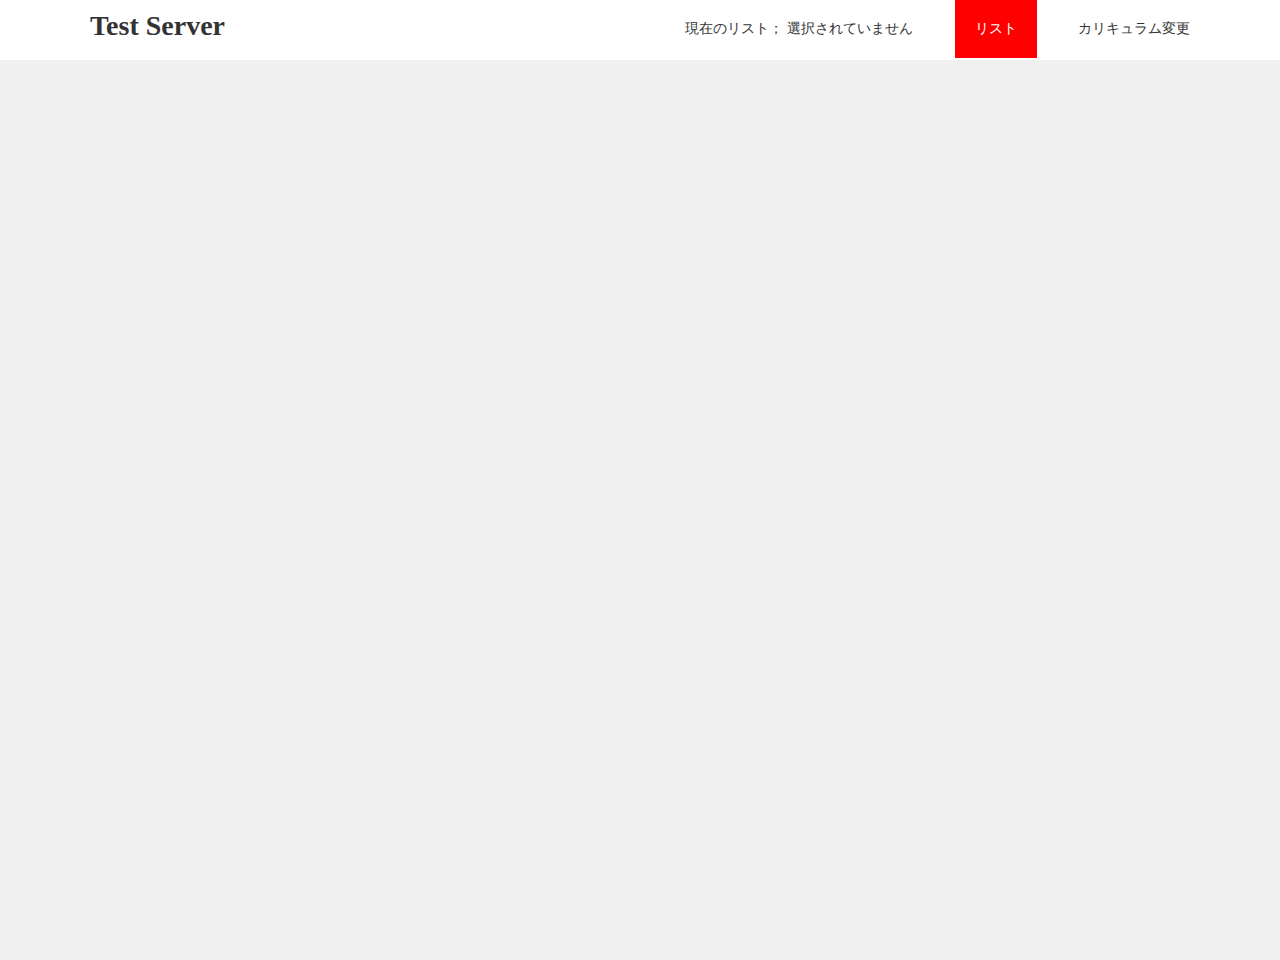
<file: JS/index.html>
<!DOCTYPE html>
<html>
 <head>
   <link rel="stylesheet" href="style.css">
   <meta charset="UTF-8">
   <title>JavaScriptの練習サイト</title>
  </head>
  <body>
    <header>
      <div class="heading">
        <h1 class="title">Test Server</h1>
      </div>
      <div class="navbar">
        <ul class="nav-lists">
          <li class="list-status">
            現在のリスト；
            <span id="current-list">選択されていません</span>
          </li>
          <li class="background-red" id="lists">リスト
          </li>
          <li>カリキュラム変更</li>
        </ul>
        <ul class="show-lists hidden" id="pull-down">
          <li class="pull-down-list"><a href="https://www.google.com/">リスト1</a></li>
          <li class="pull-down-list">リスト2</li>
          <li class="pull-down-list">リスト3</li>
          <li class="pull-down-list">リスト4</li>
        </ul>
      </div>
    </header>
    <div class="contents"></div>
  </body>
  <script src="script.js"></script>
   </html>
</file>
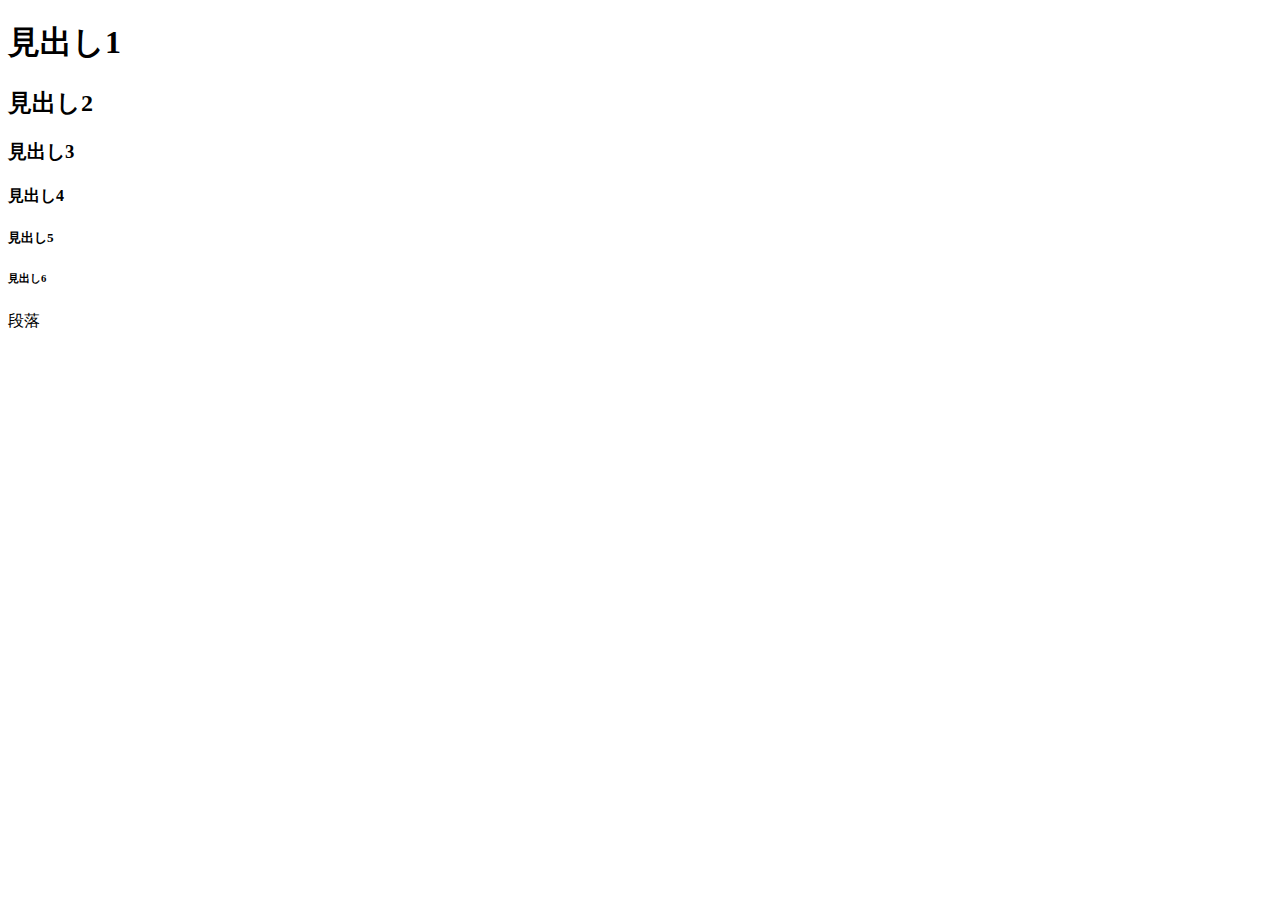
<file: study1-2/task1-2.html>
<!DOCTYPE html>
<html lang="ja">
<head>
    <meta charset="UTF-8">
    <meta http-equiv="X-UA-Compatible" content="IE=edge">
    <meta name="viewport" content="width=device-width, initial-scale=1.0">
    <title>タイトル</title>
</head>
<body>
    <h1>見出し1</h1>
    <h2>見出し2</h2>
    <h3>見出し3</h3>
    <h4>見出し4</h4>
    <h5>見出し5</h5>
    <h6>見出し6</h6>
    <p>段落</p>
</body>
</html>
</file>
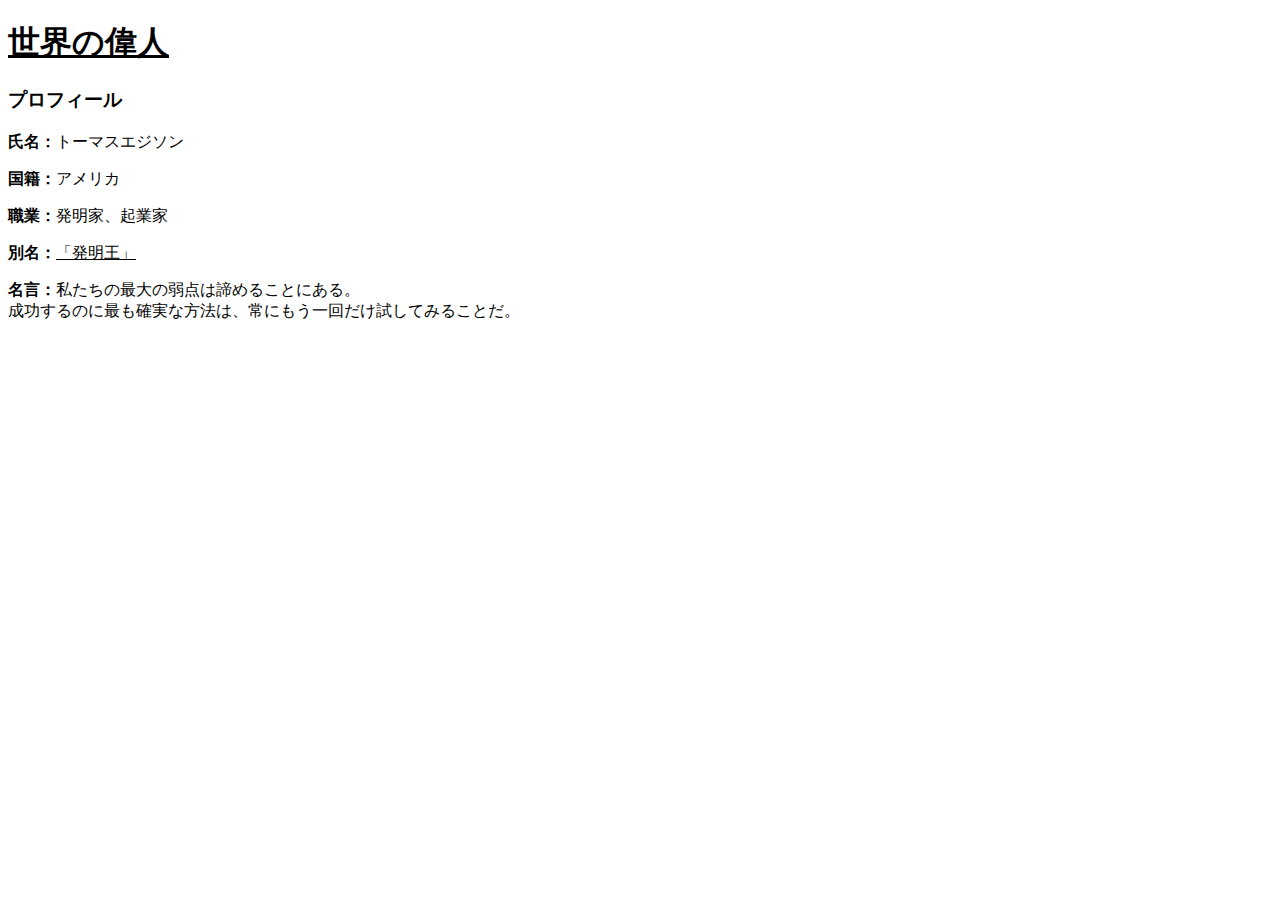
<file: study1-3/task1-3.html>
<!DOCTYPE html>
<html lang="ja">  <!--グローバル属性、HTMLを日本語を指定-->
 <head>
   <meta charset="UTF-8">  <!--グローバルではない属性、エンコードの指定、UTF-8-->
   <title>task1-3</title> <!--ファイル名と同じ-->
 </head>
 <body>
   <!--世界の偉人〜名言までを１つのまとまりにしましょう-->
   <div>
       <h1><u>世界の偉人</u></h1>  <!--1番目大きな見出し アンダーバーの設定-->
       <h3>プロフィール</h3>  <!--3番目に大きな見出し-->
       <!-- 氏名〜名言まで段落要素で分ける -->
       <p><strong>氏名：</strong>トーマスエジソン</p>  <!--氏名：は太字-->
       <p><strong>国籍：</strong>アメリカ</p>  <!--国籍：は太字-->
       <p><strong>職業：</strong>発明家、起業家</p>  <!--職業：は太字-->
       <p><strong>別名：</strong><u>「発明王」</u></p>  <!--別名：は太字・「発明王」はアンダーバー -->
       <p><strong>名言：</strong>私たちの最大の弱点は諦めることにある。<br>成功するのに最も確実な方法は、常にもう一回だけ試してみることだ。<br></p>  <!--名言：は太文字、句点で改行-->
   </div>
 </body>
</html>
</file>
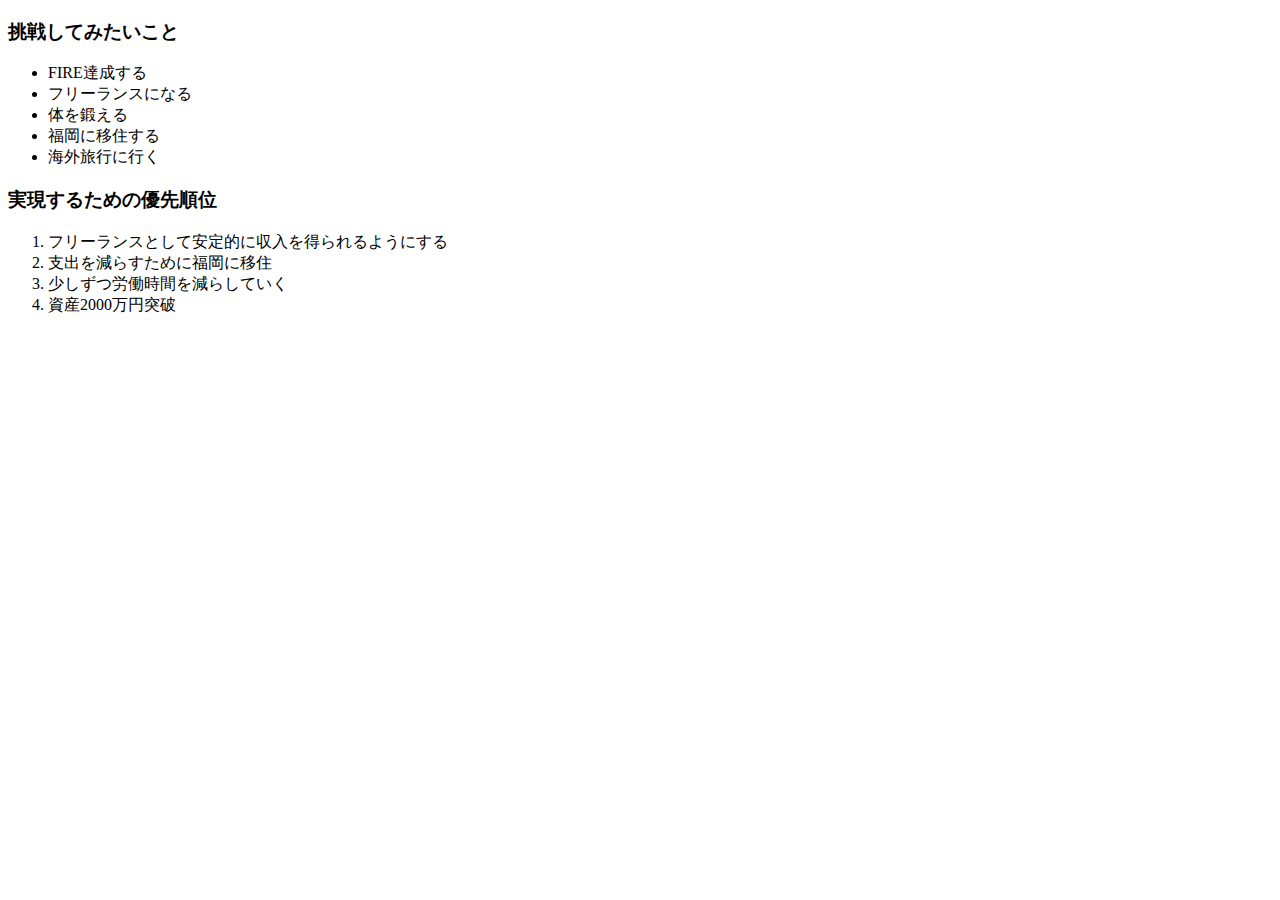
<file: study1-4/task1-4.html>
<!DOCTYPE html>
<html lang="ja">
 <head>
   <meta charset="UTF-8"/>
   <title>task1-4</title>
 </head>
 <body>
<!-- 見出しの大きさ3で「挑戦してみたいこと」を作成-->
<h3>挑戦してみたいこと</h3>
<!-- リスト作成 -->
<!-- 「自分の挑戦してみたいこと」５つ記述してください -->
 <ul>
     <li>FIRE達成する</li>
     <li>フリーランスになる</li>
     <li>体を鍛える</li>
     <li>福岡に移住する</li>
     <li>海外旅行に行く</li>
 </ul>
<!-- 見出しの大きさ3で「実現するための優先順位」を作成-->
<h3>実現するための優先順位</h3>
<!-- ナンバー付きのリスト作成 -->
<!-- 「挑戦してみたいこと」の内の1つを実現させるための必要な手順を優先順位を付けて1~4つ記述してください-->
<ol>
    <li>フリーランスとして安定的に収入を得られるようにする</li>
    <li>支出を減らすために福岡に移住</li>
    <li>少しずつ労働時間を減らしていく</li>
    <li>資産2000万円突破</li>
</ol>
 </body>
</html>
 
<!--何の要素をどこに使うか、閉じタグの位置を間違えないようにしよう-->
<!--困ったら本ページをブラウザに表示させてみましょう-->
</file>
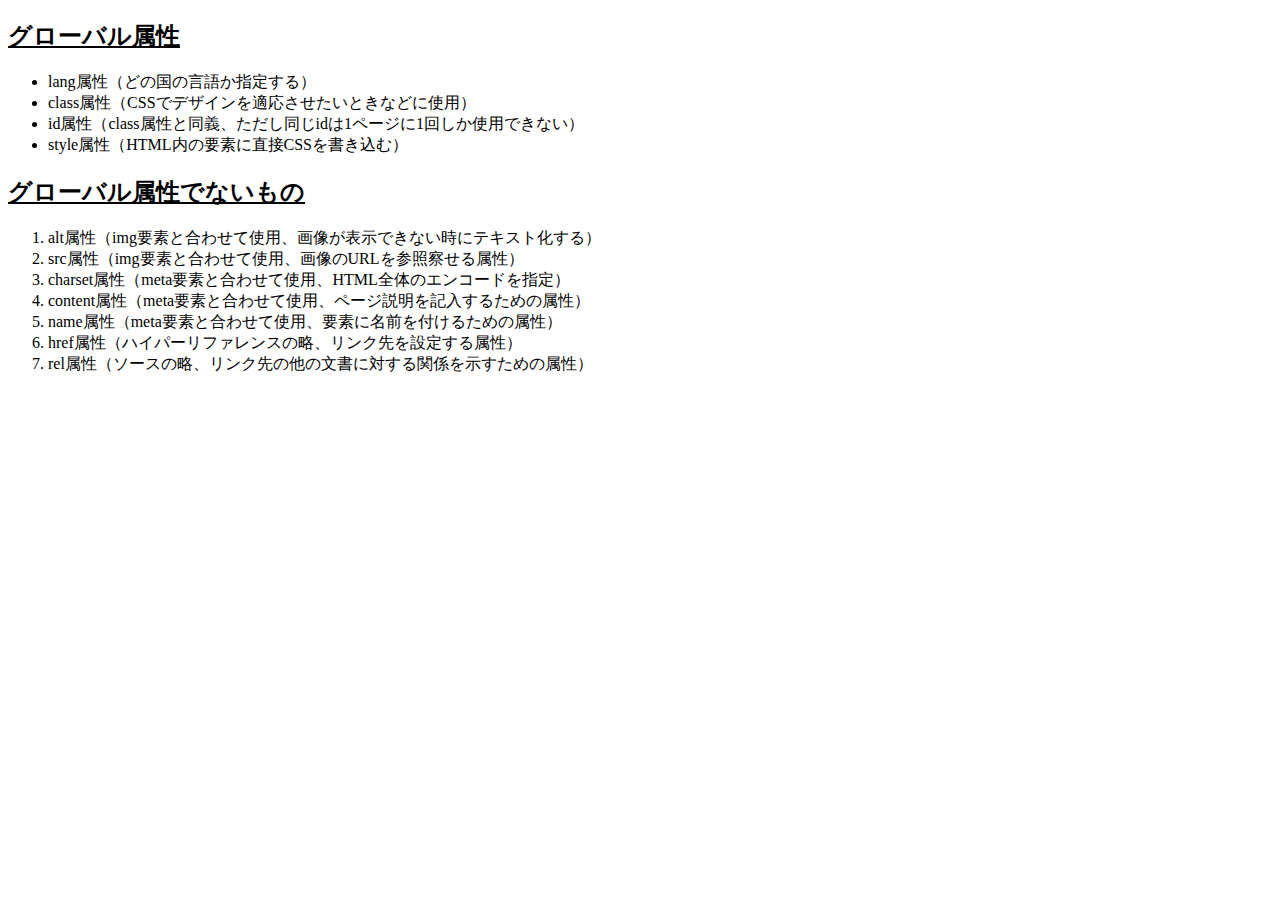
<file: study1-5/task1-5.html>
<!DOCTYPE html>
<html lang="ja">
 <head>
   <meta charset="UTF-8">
   <title>task1-5</title>
 </head>
 <body>
   <h2><u>グローバル属性</u></h2>
     <!-- h2グローバル属性にアンダーバーの設定 -->
     <!-- グローバル属性の一覧を番号なしリストで作成しましょう -->
     <ul>
         <li>lang属性（どの国の言語か指定する）</li>
         <li>class属性（CSSでデザインを適応させたいときなどに使用）</li>
         <li>id属性（class属性と同義、ただし同じidは1ページに1回しか使用できない）</li>
         <li>style属性（HTML内の要素に直接CSSを書き込む）</li>
     </ul>
   <h2><u>グローバル属性でないもの</u></h2>
     <!-- h2グローバル属性でないものにアンダーバーの設定 -->
     <!-- グローバル属性でないもの一覧を番号ありのリストで作成しましょう -->
     <ol>
         <li>alt属性（img要素と合わせて使用、画像が表示できない時にテキスト化する）</li>
         <li>src属性（img要素と合わせて使用、画像のURLを参照察せる属性）</li>
         <li>charset属性（meta要素と合わせて使用、HTML全体のエンコードを指定）</li>
         <li>content属性（meta要素と合わせて使用、ページ説明を記入するための属性）</li>
         <li>name属性（meta要素と合わせて使用、要素に名前を付けるための属性）</li>
         <li>href属性（ハイパーリファレンスの略、リンク先を設定する属性）</li>
         <li>rel属性（ソースの略、リンク先の他の文書に対する関係を示すための属性）</li>
     </ol>
 </body>
</html>
</file>
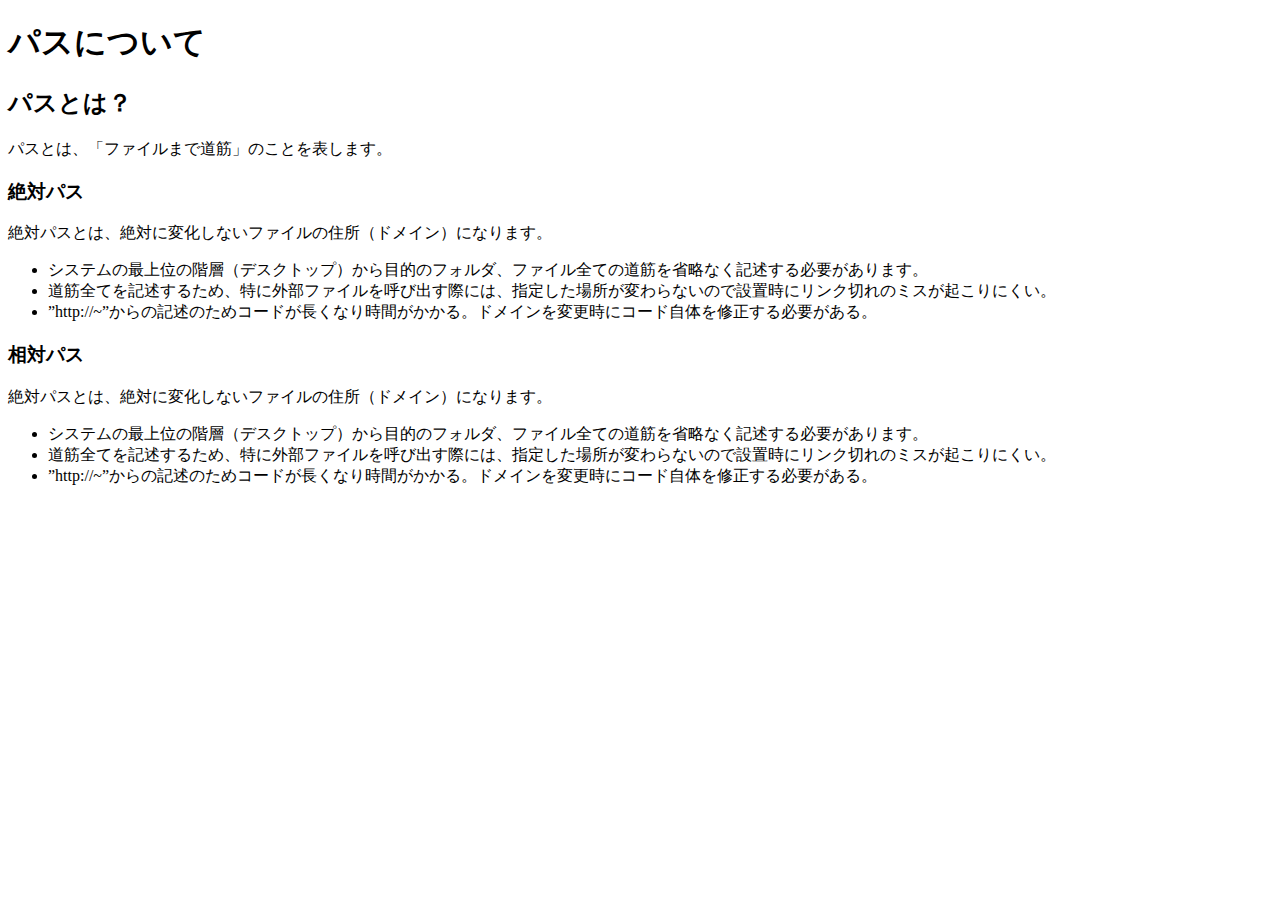
<file: study1-6/task1-6.html>
<!DOCTYPE html>
<html lang="ja">
 <head>
   <meta charset="UTF-8">
   <title>task1-6</title>
 </head>
 <body>
   <h1>パスについて</h1>
   <h2>パスとは？</h2>
   <!-- 段落要素を用いてパスとは何か説明 -->
   <p>パスとは、「ファイルまで道筋」のことを表します。</p>
   <h3>絶対パス</h3>
   <!-- 段落要素を用いて絶対パスとは何か説明 -->
   <p>絶対パスとは、絶対に変化しないファイルの住所（ドメイン）になります。</p>
     <!-- 以下の内容をリスト化しましょう -->
     <ul>
        <!-- 絶対パスの特徴 -->
        <li>システムの最上位の階層（デスクトップ）から目的のフォルダ、ファイル全ての道筋を省略なく記述する必要があります。</li>
        <!-- 絶対パスのメリット -->
        <li>道筋全てを記述するため、特に外部ファイルを呼び出す際には、指定した場所が変わらないので設置時にリンク切れのミスが起こりにくい。</li>
        <!-- 絶対パスのデメリット -->
        <li> ”http://~”からの記述のためコードが長くなり時間がかかる。ドメインを変更時にコード自体を修正する必要がある。</li>
     </ul>
       
 
   <h3>相対パス</h3>
   <!-- 段落要素を用いて相対パスとは何か説明 -->
   <p>絶対パスとは、絶対に変化しないファイルの住所（ドメイン）になります。</p>
   <!-- 以下の内容をリスト化しましょう -->
   <ul>
        <!-- 相対パスの特徴 -->
        <li>システムの最上位の階層（デスクトップ）から目的のフォルダ、ファイル全ての道筋を省略なく記述する必要があります。</li>
        <!-- 相対パスのメリット -->
        <li>道筋全てを記述するため、特に外部ファイルを呼び出す際には、指定した場所が変わらないので設置時にリンク切れのミスが起こりにくい。</li>
        <!-- 相対パスのデメリット -->
        <li>”http://~”からの記述のためコードが長くなり時間がかかる。ドメインを変更時にコード自体を修正する必要がある。</li>
   </ul>
     
 </body>
</html>
</file>
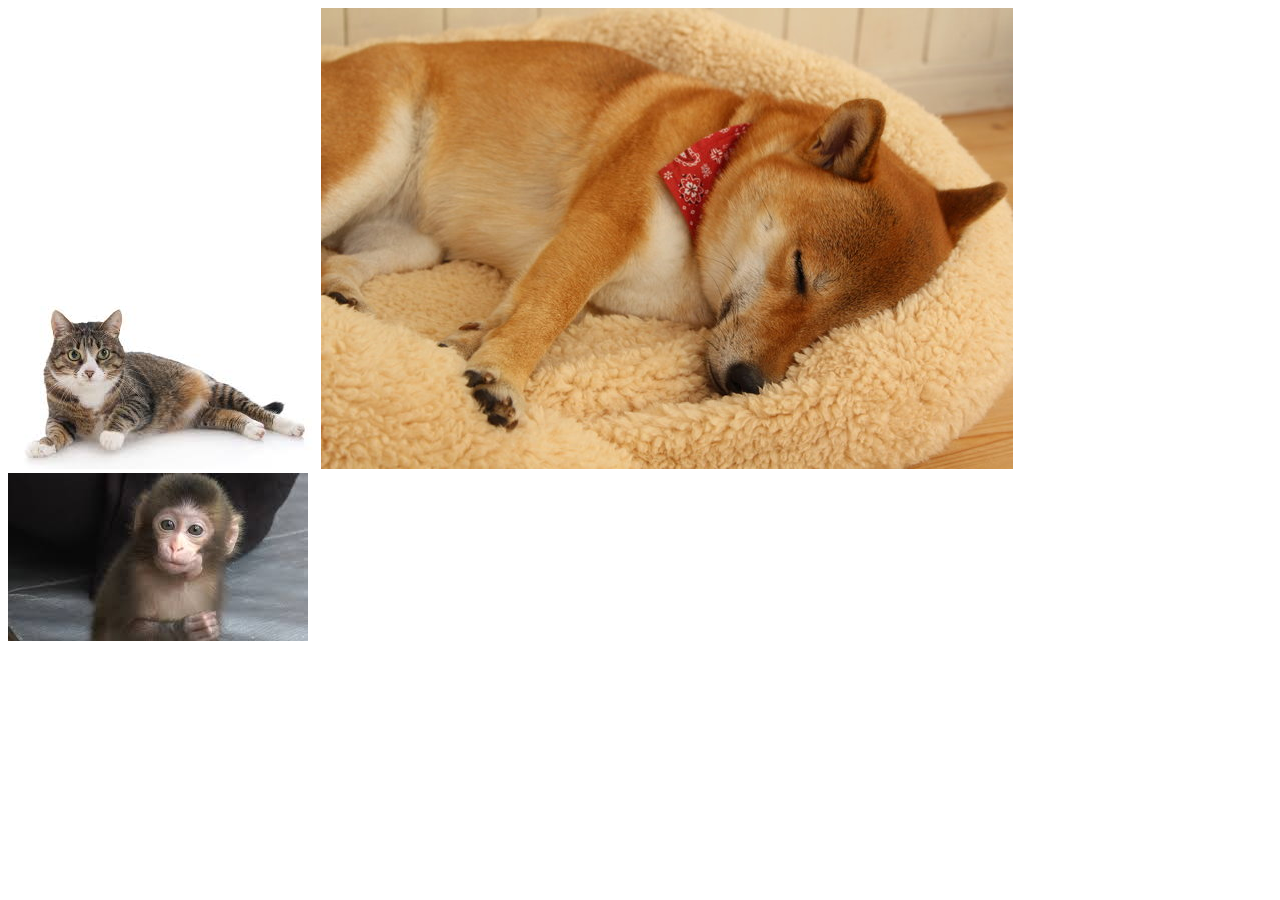
<file: study1-7/task1-7.html>
<!DOCTYPE html>
<html lang="ja">
<head>
 <meta charset="UTF-8">
 <title>task1-7</title>
</head>
<body>
 <!-- 好きな画像を3つ指定してみましょう -->
 <!-- 指定する際は<alt>属性も付与しましょう -->
     <img src="img/cat.jpeg" alt="cat">
     <img src="img/dog.jpeg" alt="dog">
     <img src="img/monkey.jpeg" alt="monkey">
</body>
</html>
</file>
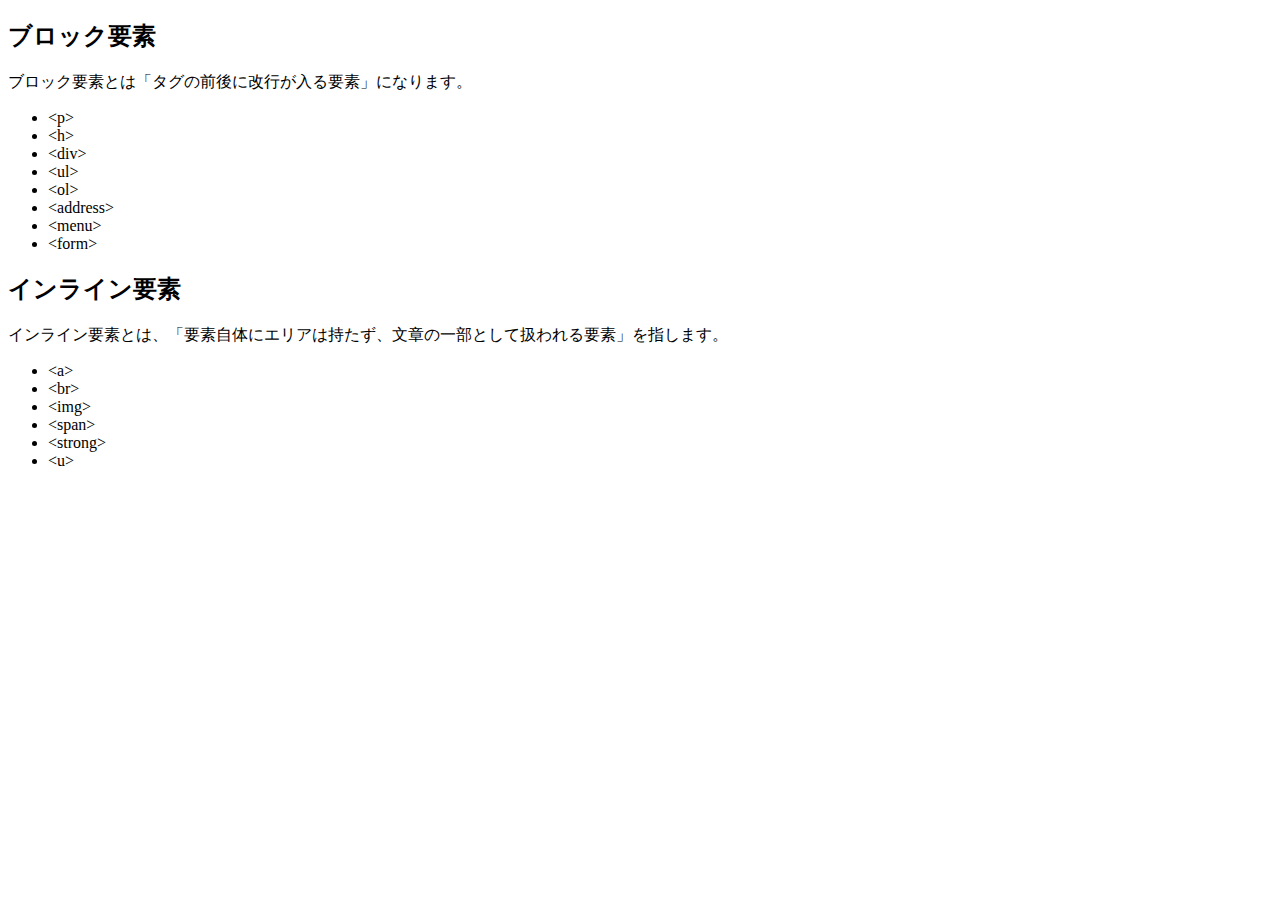
<file: study1-8/task1-8.html>
<!DOCTYPE html>
<html lang="ja">
 <head>
   <meta charset="UTF-8">
   <title>task1-8</title>
 </head>
 <body>
   <h2>ブロック要素</h2>
     <!-- ブロック要素とは？段落要素で記述 -->
     <p>ブロック要素とは「タグの前後に改行が入る要素」になります。</p>
     <!-- 主なブロック要素をリスト化 -->
     <ul>
         <li>&lt;p&gt;</li>
         <li>&lt;h&gt;</li>
         <li>&lt;div&gt;</li>
         <li>&lt;ul&gt;</li>
         <li>&lt;ol&gt;</li>
         <li>&lt;address&gt;</li>
         <li>&lt;menu&gt;</li>
         <li>&lt;form&gt;</li>
     </ul>
   <h2>インライン要素</h2>
     <!-- インライン要素とは？段落要素で記述 -->
     <p>インライン要素とは、「要素自体にエリアは持たず、文章の一部として扱われる要素」を指します。</p>
     <!-- 主なインライン要素をリスト化 -->
     <ul>
         <li>&lt;a&gt;</li>
         <li>&lt;br&gt;</li>
         <li>&lt;img&gt;</li>
         <li>&lt;span&gt;</li>
        <li>&lt;strong&gt;</li>
        <li>&lt;u&gt;</li>
     </ul>
 </body>
</html>
</file>
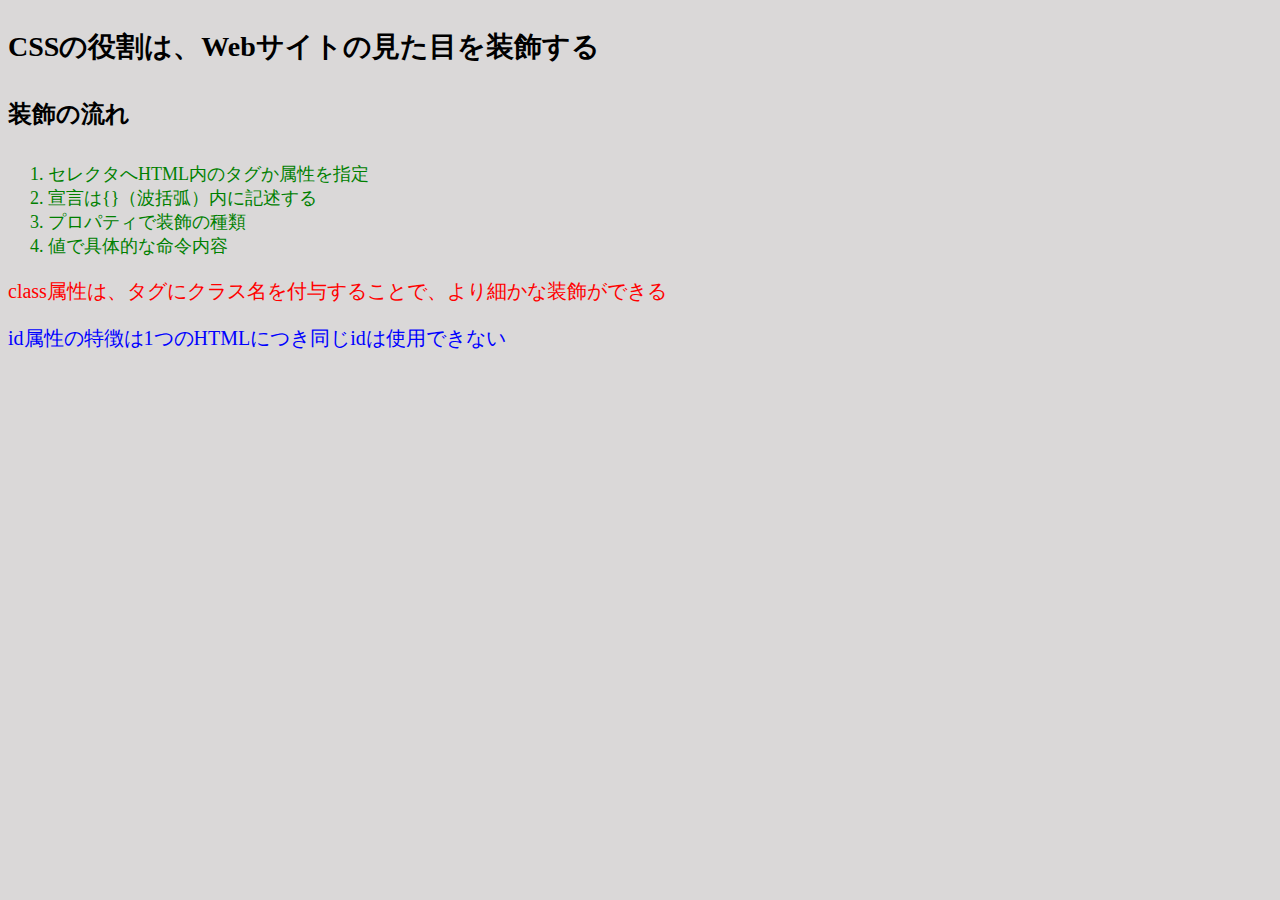
<file: CSS/study2-1/task2-1.html>
<!DOCTYPE html>
<html lang="ja">
 <head>
   <meta charset="UTF-8">
   <title>CSS課題①</title>
   <!-- task2-1.cssと外部参照させましょう -->
   <link rel="stylesheet" href="task2-1.css">
 </head>
 <body>
   <div>
 
     <h3>CSSの役割は、Webサイトの見た目を装飾する</h3>
     <h4>装飾の流れ</h4>
     <!-- ナンバリングリストを作成後、CSSの装飾の流れを記述 -->
     <ol>
         <li>セレクタへHTML内のタグか属性を指定</li>
         <li>宣言は{}（波括弧）内に記述する</li>
         <li>プロパティで装飾の種類</li>
         <li>値で具体的な命令内容</li>
     </ol>
     <p class="abc">class属性は、タグにクラス名を付与することで、より細かな装飾ができる</p>
     <!-- class属性の追加 クラス名は abc -->
     <p id="abc">id属性の特徴は1つのHTMLにつき同じidは使用できない</p>
     <!-- id属性の追加 id名は abc -->
   </div>
 </body>
</html>
</file>
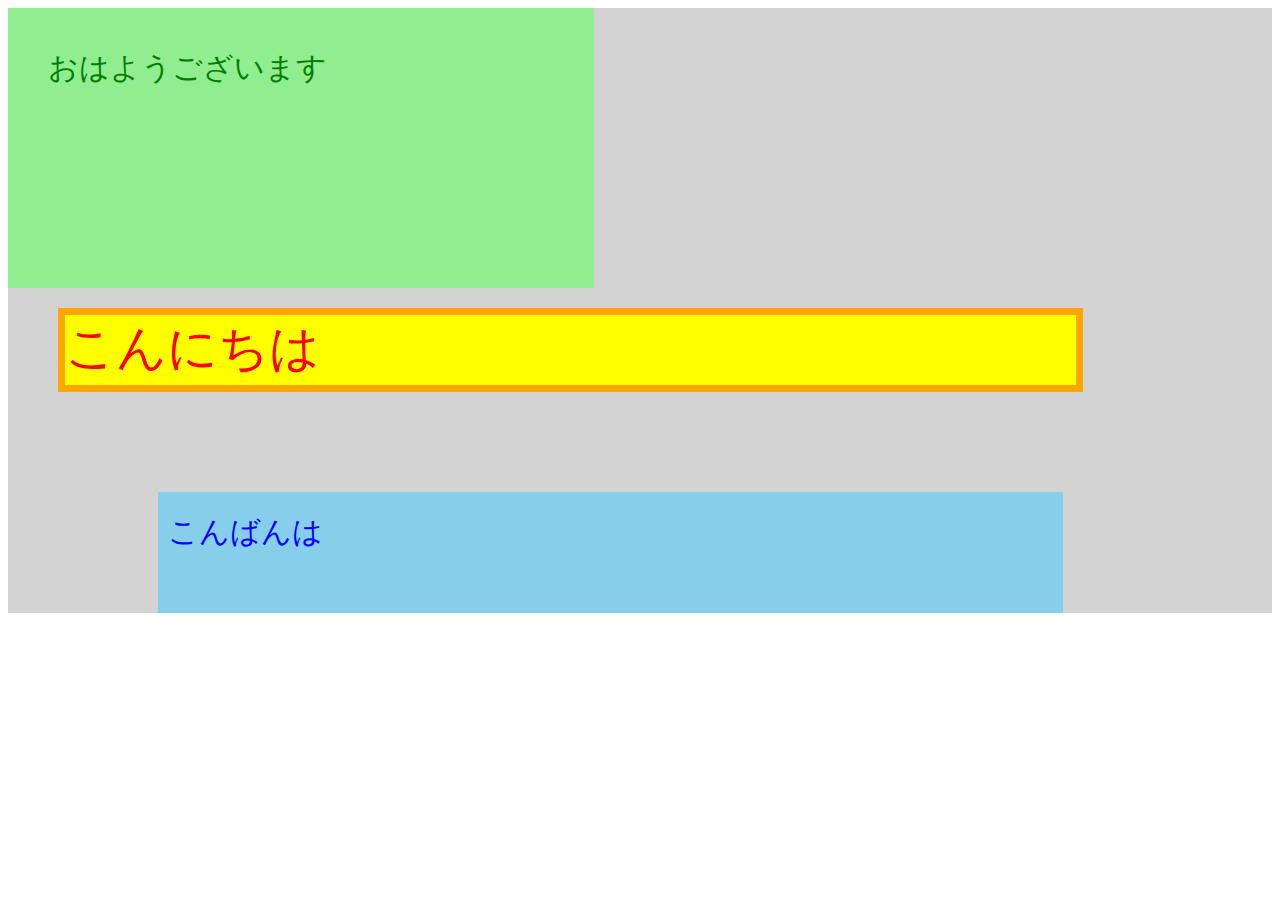
<file: CSS/study2-2/task2-2.html>
<!DOCTYPE html>
<html lang="ja">
 <head>
   <meta charset="UTF-8">
   <title>CSS課題②</title>
   <!-- task2-2.cssと外部参照させましょう -->
   <link rel="stylesheet" href="task2-2.css">
 </head>
 <body>
   <header></header>
 
<!-- 親要素main設定する -->
    <main>
        <!-- 子要素area1,area2,area3を設定する -->
        <!-- area1：おはようございます -->
        <div class="area1">おはようございます</div>
        <!-- area2：こんにちは -->
        <div class="area2">こんにちは</div>
        <!-- area3：こんばんは -->
        <div class="area3">こんばんは</div>
    </main>
 
   <footer></footer>
 </body>
</html>
</file>
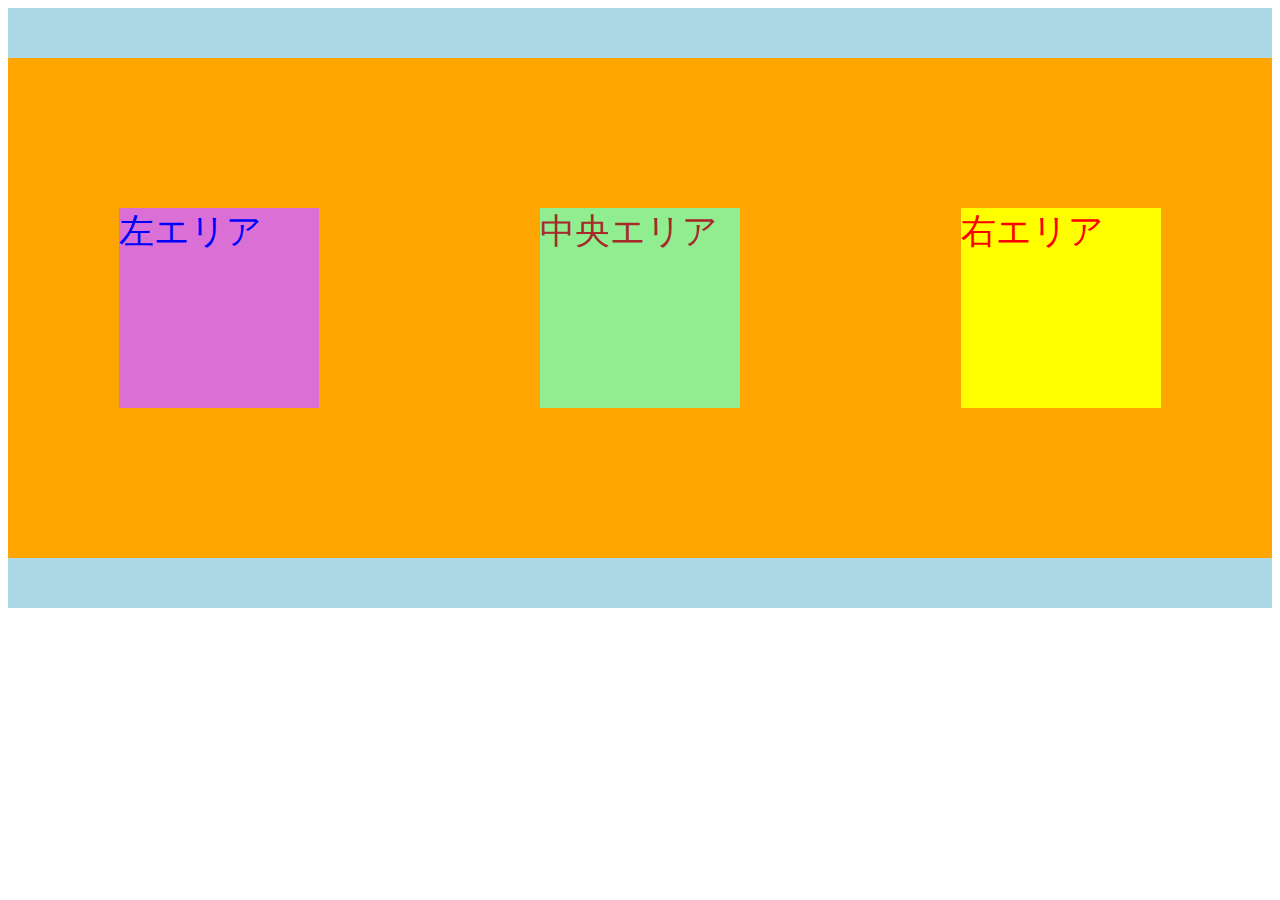
<file: CSS/study2-3/task2-3.html>
<!DOCTYPE html>
 <html lang="ja">
   <head>
     <meta charset="UTF-8">
     <title>CSS課題③</title>
     <link rel="stylesheet" href="task2-3.css">
   </head>
   <body>
     <header></header>
 
     <div class="zone"> <!-- class名はzone -->
       <div class="right-zone">右エリア</div> <!-- class名はright-zone -->
       <div class="center-zone">中央エリア</div> <!-- class名はcenter-zone -->
       <div class="left-zone">左エリア</div> <!-- class名はleft-zone -->
     </div>
 
     <footer></footer>
   </body>
 </html>
</file>
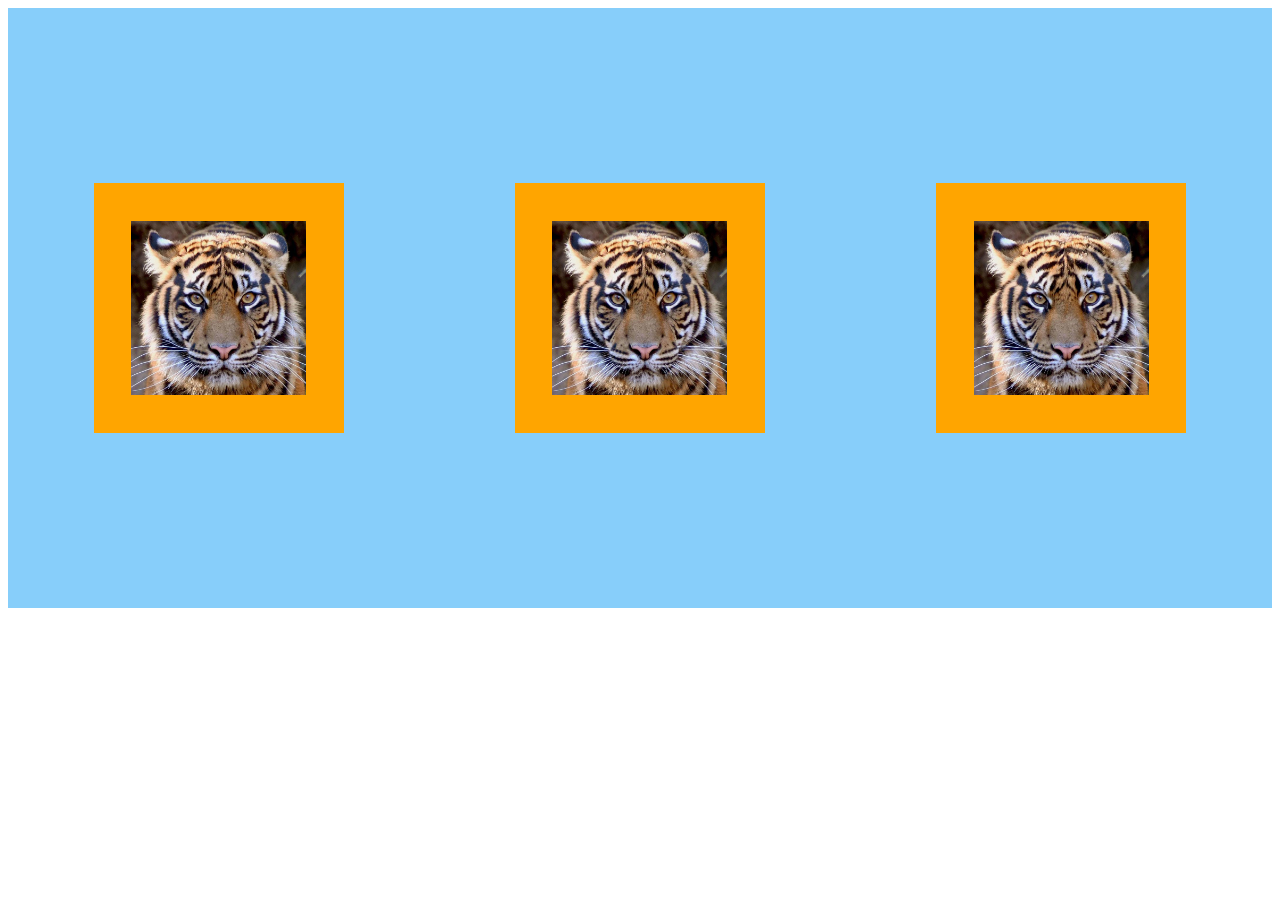
<file: CSS/study2-4/task2-4.html>
<!DOCTYPE HTML>
  <html lang="ja">
    <head>
    <meta charset="UTF-8">
    <title>CSS課題④</title>
    <link rel="stylesheet" href="task2-4.css">
    </head>
    <body>
      <header></header>
      <main>
        <!-- 親要素のクラス名はparent -->
        <div class="parent">
          <div class="child">
           <div class="image">
             <img src="task2-4.jpeg" alt="tiger">
           </div>
          </div>
          <div class="child">
            <div class="image">
             <img src="task2-4.jpeg" alt="tiger">
            </div>
          </div>
          <div class="child">
            <div class="image">
              <img src="task2-4.jpeg" alt="tiger">
            </div>
          </div>
        </div>
      </main>
 
      <footer></footer>
    </body>
  </html>
 
 <!-- 要素の親子関係がわかるように段落を意識して記述しましょう -->
</file>
<file: JS/style.css>
body {
  font-size: 14px;
  color: #333;
  margin: 0 auto;
 }  
 h1,h2,h3,h4,h5,h6,p {
  padding: 10px 0;
  margin: 0;
 }
 ul,li {
  padding: 0;
  margin: 0;
 }
 header {
  height: 60px;
  display: flex;
  padding: 0 60px;
 }
 li{
  list-style: none;
  padding: 20px;
 }
 .heading {
  width: 50%;
  margin-left: 30px;
 }
 .navbar {
  width: 50%;
 }
 .nav-lists {
  margin: 0;
  padding: 0;
  display: flex;
  justify-content: space-around;
 }
 .red{
  background-color: red;
 }
 .show-lists{
  width: 200px;
  position: absolute;
  right: 370px;
  top: 70px;
  background-color: #ffffff;
}
.background-red{
 background-color: red ;
 color: white;
}
.pull-down-list{
 padding: 15px 35px 15px 15px;
 border: 1px solid #eee;
}
.contents{
 height: 100vh;
 background-color: #f0f0f0;
}
.list-status{
 width: 230px;
}
.hidden{
  display: none;
}
</file>
<file: CSS/study2-1/task2-1.css>
@charset "utf-8";

/* bodyは触らない */
body {
    background-color:rgb(218, 216, 216);
   }
   /* bodyは触らない */
    
   /* divのフォントサイズをCSSで20に設定 */
    div{
        font-size: 20px;
    }
   /* h3の文字の大きさをCSSで28に設定 */
   h3{
       font-size: 28px;
   }
   /* h4の文字の大きさを24にする */
   h4{
       font-size: 24px;
   }
   /* ナンバリングリストの文字の大きさ18px */
   ol{
       font-size: 18px;
       color: green;
   }
   /* ナンバリングリストのの文字の色 緑色 */
    
   /*  クラス名"abc"の文字を赤色 */
   .abc{
       color: red;
   }
   /*  id名"abc"の文字を青色 */
   #abc{
       color: blue;
   }
</file>
<file: CSS/study2-2/task2-2.css>
@charset "utf-8";

/* main */
main{
    background-color: lightgray;
    width: 100%;
    height: 100%;
    font-size: 30px;
}
/* area1 */
.area1{
    background-color: lightgreen;
    color: green;
    padding: 40px;
    width: 40%;
    height: 200px;
}
/* area2 */
.area2{
    background-color: yellow;
    color: red;
    font-size: 50px;
    border: 7px solid;
    border-color: orange;
    margin: 20px 50px;
    width: 80%;
    height: 70px;
}

/* area3 */
.area3{
    background-color: skyblue;
    color: blue;
    padding: 20px 10px 60px 10px;
    margin: 100px 150px;
    width: 70%;
    height: 35%;
}
</file>
<file: CSS/study2-3/task2-3.css>
@charset "utf-8";
/* header */
header{
    height: 50px;
    width: 100%;
    background-color: lightblue;
}

/* zone */
.zone{
    height: 500px;
    width: 100%;
    background-color: orange;
    display: flex;
    flex-direction: row-reverse;
    justify-content: space-around;
    align-items: center;
    font-size: 35px;
}

/* left-zone */
.left-zone{
    height: 200px;
    width: 200px;
    background-color: orchid;
    color: blue;
}

/* center-zone */
.center-zone{
    height: 200px;
    width: 200px;
    background-color: lightgreen;
    color: brown;
}

/* right-zone */
.right-zone{
    height: 200px;
    width: 200px;
    background-color: yellow;
    color: red;
}

/* footer */
footer{
    height: 50px;
    width: 100%;
    background-color: lightblue;
}
</file>
<file: CSS/study2-4/task2-4.css>
@charset "utf-8";
/* 値の種類は全て載せているわけではありません。
必要なコードを適宜記述しながら完成させましょう。*/
 
/* parent */
.parent{
  width: 100%;
  height: 600px;
  background-color: lightskyblue;
  display: flex;
  justify-content: space-around;
  align-items: center;
}
 
/* child */
.child{
  width: 250px;
  height: 250px;
  background-color: orange;
  position: relative;
}
 
/* image */
.image{
  width: 70%;
  height: 70%;
  position: absolute;
  top: 15%;
  left: 15%;
}

img{
  width: 100%;
}
</file>
